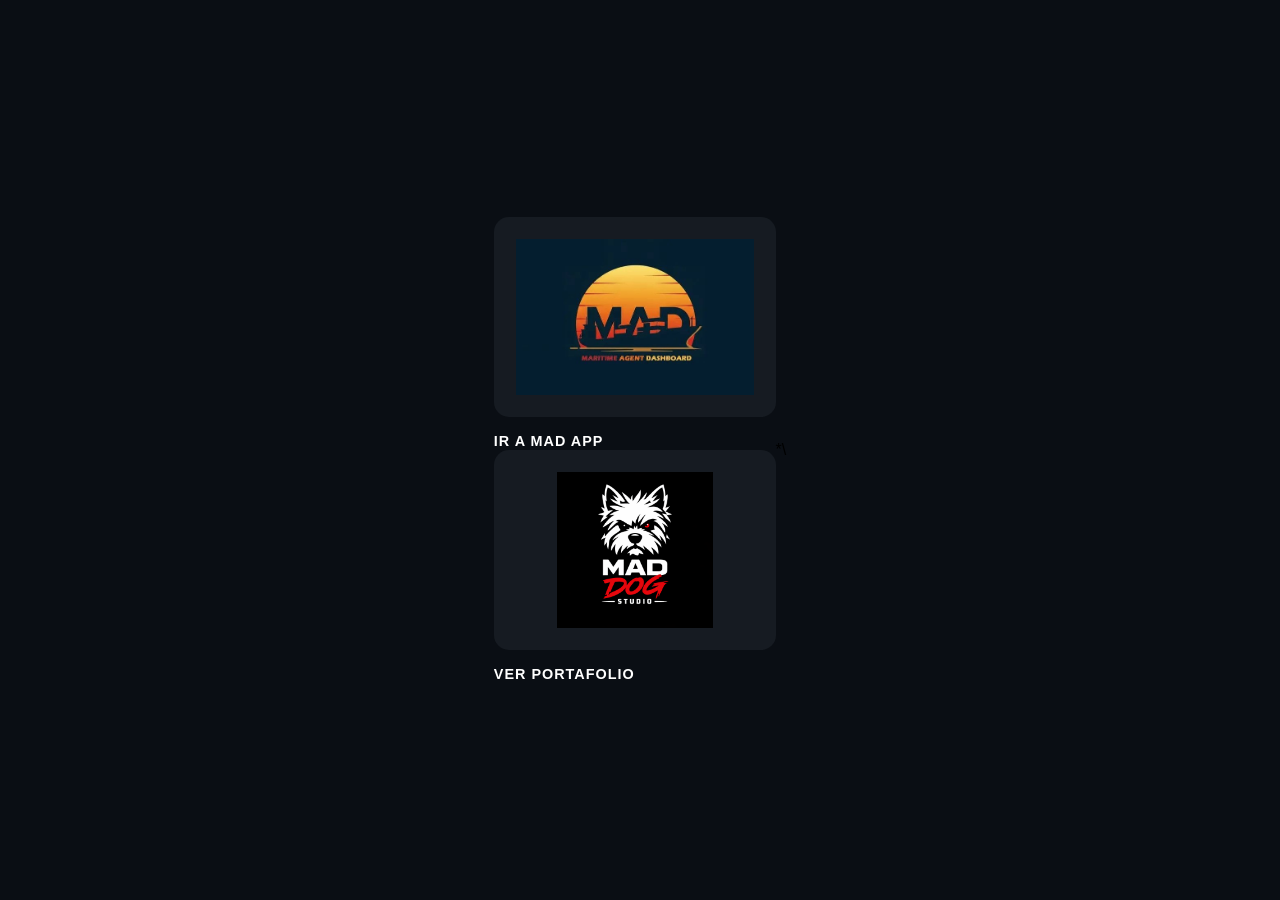
<file: index.html>
<!DOCTYPE html>
<html lang="es">
<head>
    <meta charset="UTF-8">
    <meta name="viewport" content="width=device-width, initial-scale=1.0">
    <title>MAD - Portfolio Selector</title>
    <link rel="stylesheet" href="style.css">
</head>
<body>
    <main class="selector-container">
        <a href="https://madapp.cl" class="card mad-card">
            <div class="image-wrapper">
                <img src="img/MAD.jpeg" alt="Maritime Agent Dashboard">
            </div>
            <span class="btn-label">Ir a MAD App</span>
        </a>

        <a href="portafolio.html" class="card dog-card">
            <div class="image-wrapper">
                <img src="img/MAD_Dog.png" alt="MAD Dog Studio">
            </div>
            <span class="btn-label">Ver Portafolio</span>
        </a>
    </main>
</body>
</html>
*\
</file>
<file: style.css>
* {
    margin: 0;
    padding: 0;
    box-sizing: border-box;
}

    body {
    background-color: #0a0e14; /* Un tono oscuro neutro */
    height: 100vh;
    display: flex;
    justify-content: center;
    align-items: center;
    font-family: 'Segoe UI', Tahoma, Geneva, Verdana, sans-serif;  
}

}

.selector-container {
    display: flex;
    gap: 40px;
    padding: 20px;
    flex-wrap: wrap;
    justify-content: center;
}

.card {
    text-decoration: none;
    text-align: center;
    transition: transform 0.3s ease, filter 0.3s ease;
    width: 320px;
}

.image-wrapper {
    background: #161b22;
    border-radius: 15px;
    padding: 20px;
    margin-bottom: 15px;
    border: 2px solid transparent;
    display: flex;
    align-items: center;
    justify-content: center;
    height: 200px;
    overflow: hidden;
}

.image-wrapper img {
    max-width: 100%;
    max-height: 100%;
    object-fit: contain;
}

/* Efectos específicos por marca */
.mad-card:hover .image-wrapper {
    border-color: #f3a333; /* Color del sol en el logo de MAD */
    box-shadow: 0 0 20px rgba(243, 163, 51, 0.3);
}

.dog-card:hover .image-wrapper {
    border-color: #d11f26; /* Rojo del logo MAD Dog */
    box-shadow: 0 0 20px rgba(209, 31, 38, 0.3);
}

.card:hover {
    transform: translateY(-10px);
}

.btn-label {
    color: white;
    font-weight: bold;
    text-transform: uppercase;
    letter-spacing: 1px;
    font-size: 0.9rem;
}
</file>
